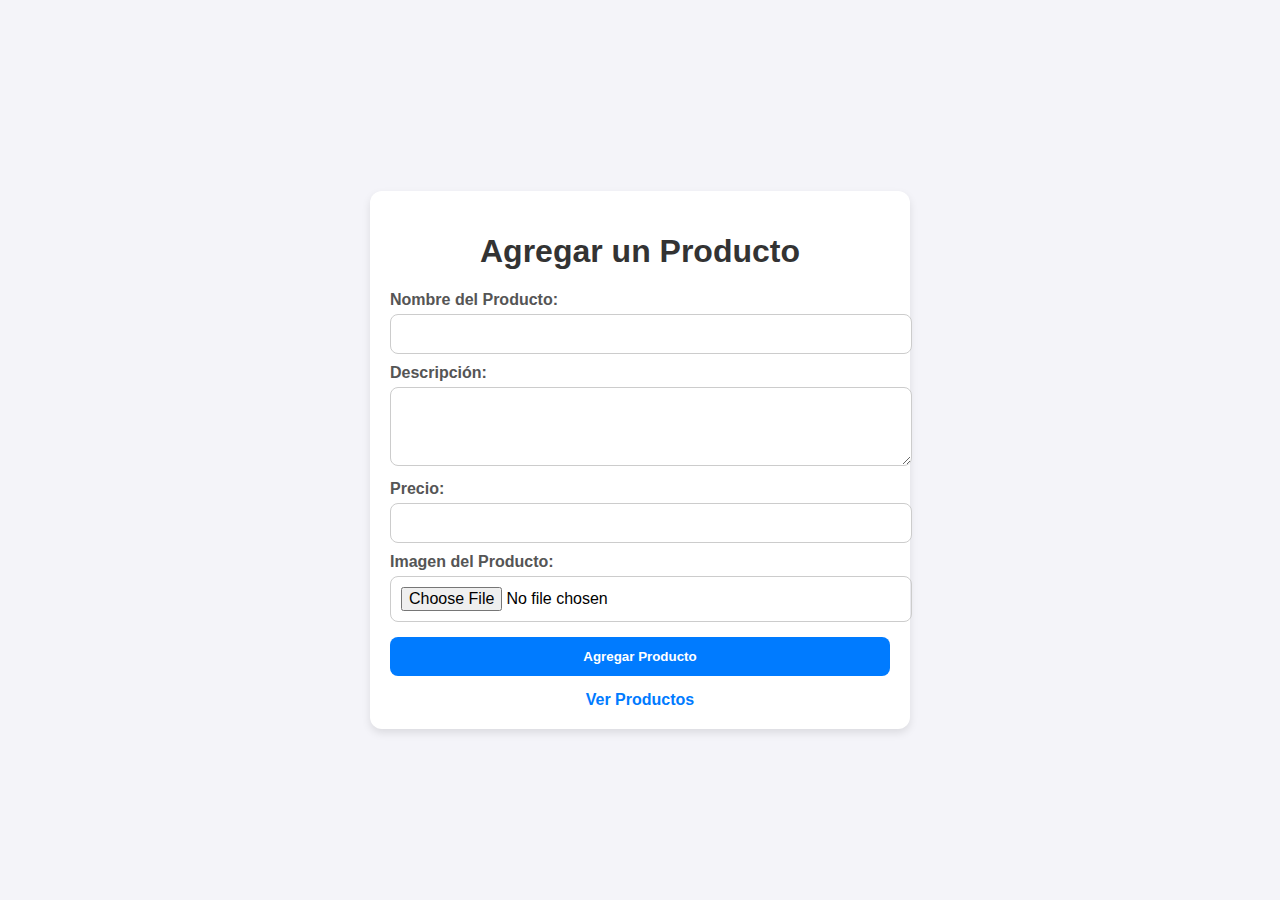
<file: pagina web ropa vintage/agregarproducto.html>
<!DOCTYPE html>
<html lang="es">
<head>
    <meta charset="UTF-8">
    <meta name="viewport" content="width=device-width, initial-scale=1.0">
    <title>Agregar Producto</title>
    <link rel="stylesheet" href="agregarproducto.css">
</head>
<body>
    <div class="form-container">
        <h1>Agregar un Producto</h1>
        <form id="productForm">
            <label for="productName">Nombre del Producto:</label>
            <input type="text" id="productName" required>

            <label for="productDescription">Descripción:</label>
            <textarea id="productDescription" rows="3" required></textarea>

            <label for="productPrice">Precio:</label>
            <input type="number" id="productPrice" required>

            <label for="productImage">Imagen del Producto:</label>
            <input type="file" id="productImage" accept="image/*" required>
<a href="/404.html">
            <button type="submit">Agregar Producto</button>
        </a>
        </form>
        <a href="index.html" class="view-products-link">Ver Productos</a>
    </div>
    <script src="agregarproducto.js"></script>
</body>
</html>
</file>
<file: pagina web ropa vintage/agregarproducto.css>
body {
    font-family: Arial, sans-serif;
    display: flex;
    justify-content: center;
    align-items: center;
    margin: 0;
    padding: 0;
    background-color: #f4f4f9;
    min-height: 100vh;
}

.form-container, .products-container {
    width: 90%;
    max-width: 500px;
    background-color: #ffffff;
    padding: 20px;
    border-radius: 12px;
    box-shadow: 0 4px 8px rgba(0, 0, 0, 0.1);
    margin-top: 20px;
}

h1 {
    text-align: center;
    color: #333;
}

label {
    display: block;
    margin-top: 10px;
    font-weight: bold;
    color: #555;
}

input[type="text"], input[type="number"], textarea, input[type="file"] {
    width: 100%;
    padding: 10px;
    margin-top: 5px;
    border-radius: 8px;
    border: 1px solid #ccc;
    font-size: 16px;
}

button {
    width: 100%;
    padding: 12px;
    background-color: #007bff;
    border: none;
    color: white;
    font-weight: bold;
    border-radius: 8px;
    cursor: pointer;
    margin-top: 15px;
}

button:hover {
    background-color: #0056b3;
}

.products-grid {
    display: grid;
    gap: 15px;
}

.product-card {
    display: flex;
    flex-direction: column;
    align-items: center;
    background-color: #f9f9f9;
    padding: 15px;
    border-radius: 8px;
    box-shadow: 0 2px 5px rgba(0, 0, 0, 0.1);
}

.product-image {
    max-width: 100%;
    border-radius: 8px;
}

.add-product-link, .view-products-link {
    display: block;
    text-align: center;
    color: #007bff;
    margin-top: 15px;
    text-decoration: none;
    font-weight: bold;
}

.add-product-link:hover, .view-products-link:hover {
    text-decoration: underline;
}
</file>
